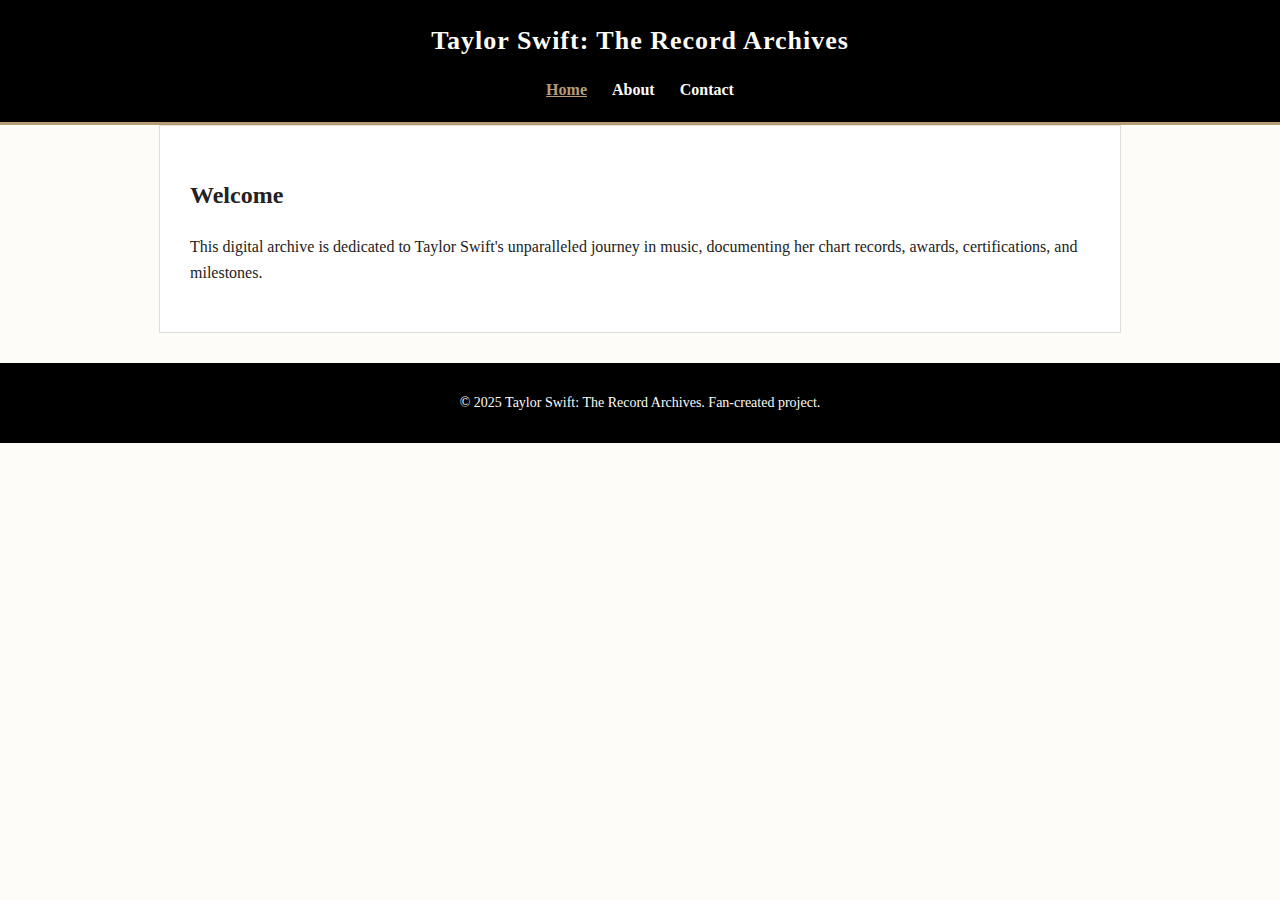
<file: index.html>
<!DOCTYPE html>
<html lang="en">
<head>
  <meta charset="UTF-8">
  <meta name="viewport" content="width=device-width, initial-scale=1.0">
  <title>Taylor Swift: The Record Archives</title>
  <link rel="stylesheet" href="style.css">
</head>
<body>
  <header>
    <h1>Taylor Swift: The Record Archives</h1>
    <nav>
      <ul>
        <li><a href="index.html" class="active">Home</a></li>
        <li><a href="about.html">About</a></li>
        <li><a href="contact.html">Contact</a></li>
      </ul>
    </nav>
  </header>

  <main>
    <section>
      <h2>Welcome</h2>
      <p>This digital archive is dedicated to Taylor Swift's unparalleled journey in music, documenting her chart records, awards, certifications, and milestones.</p>
    </section>
  </main>

  <footer>
    <p>© 2025 Taylor Swift: The Record Archives. Fan-created project.</p>
  </footer>
</body>
</html>
</file>
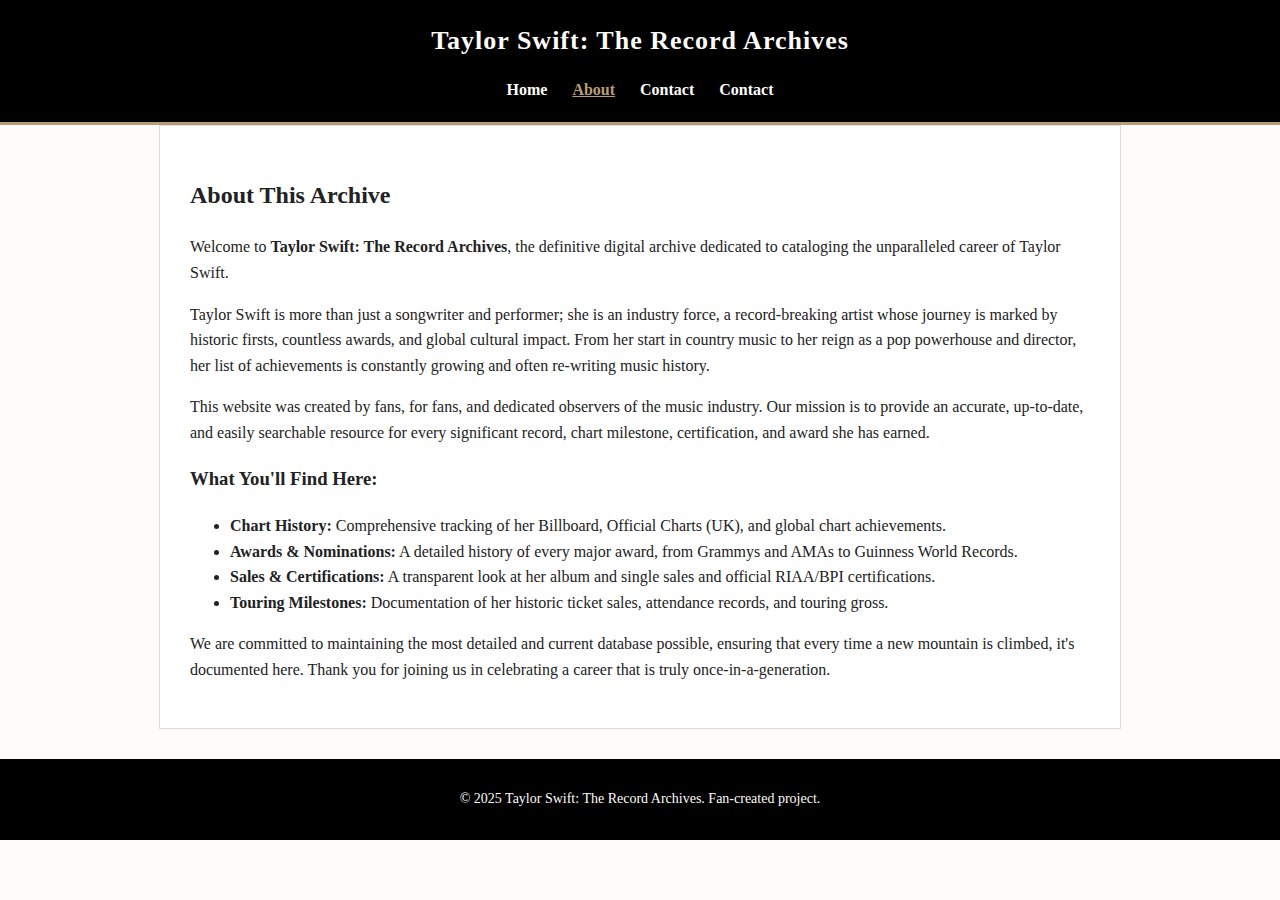
<file: about.html>
<!DOCTYPE html>
<html lang="en">
<head>
  <meta charset="UTF-8">
  <meta name="viewport" content="width=device-width, initial-scale=1.0">
  <title>About - Taylor Swift: The Record Archives</title>
  <link rel="stylesheet" href="style.css">
</head>
<body>
  <header>
    <h1>Taylor Swift: The Record Archives</h1>
    <nav>
      <ul>
        <li><a href="index.html">Home</a></li>
        <li><a href="about.html" class="active">About</a></li>
        <li><a href="contact.html">Contact</a></li>
        <li><a href="photos">Contact</a></li>
      </ul>
    </nav>
  </header>

  <main>
    <section>
      <h2>About This Archive</h2>
      <p>Welcome to <strong>Taylor Swift: The Record Archives</strong>, the definitive digital archive dedicated to cataloging the unparalleled career of Taylor Swift.</p>

<p>Taylor Swift is more than just a songwriter and performer; she is an industry force, a record-breaking artist whose journey is marked by historic firsts, countless awards, and global cultural impact. From her start in country music to her reign as a pop powerhouse and director, her list of achievements is constantly growing and often re-writing music history.</p>

<p>This website was created by fans, for fans, and dedicated observers of the music industry. Our mission is to provide an accurate, up-to-date, and easily searchable resource for every significant record, chart milestone, certification, and award she has earned.</p>

<h3>What You'll Find Here:</h3>
<ul>
  <li><strong>Chart History:</strong> Comprehensive tracking of her Billboard, Official Charts (UK), and global chart achievements.</li>
  <li><strong>Awards & Nominations:</strong> A detailed history of every major award, from Grammys and AMAs to Guinness World Records.</li>
  <li><strong>Sales & Certifications:</strong> A transparent look at her album and single sales and official RIAA/BPI certifications.</li>
  <li><strong>Touring Milestones:</strong> Documentation of her historic ticket sales, attendance records, and touring gross.</li>
</ul>

<p>We are committed to maintaining the most detailed and current database possible, ensuring that every time a new mountain is climbed, it's documented here. Thank you for joining us in celebrating a career that is truly once-in-a-generation.</p>

    </section>
  </main>

  <footer>
    <p>© 2025 Taylor Swift: The Record Archives. Fan-created project.</p>
  </footer>
</body>
</html>
</file>
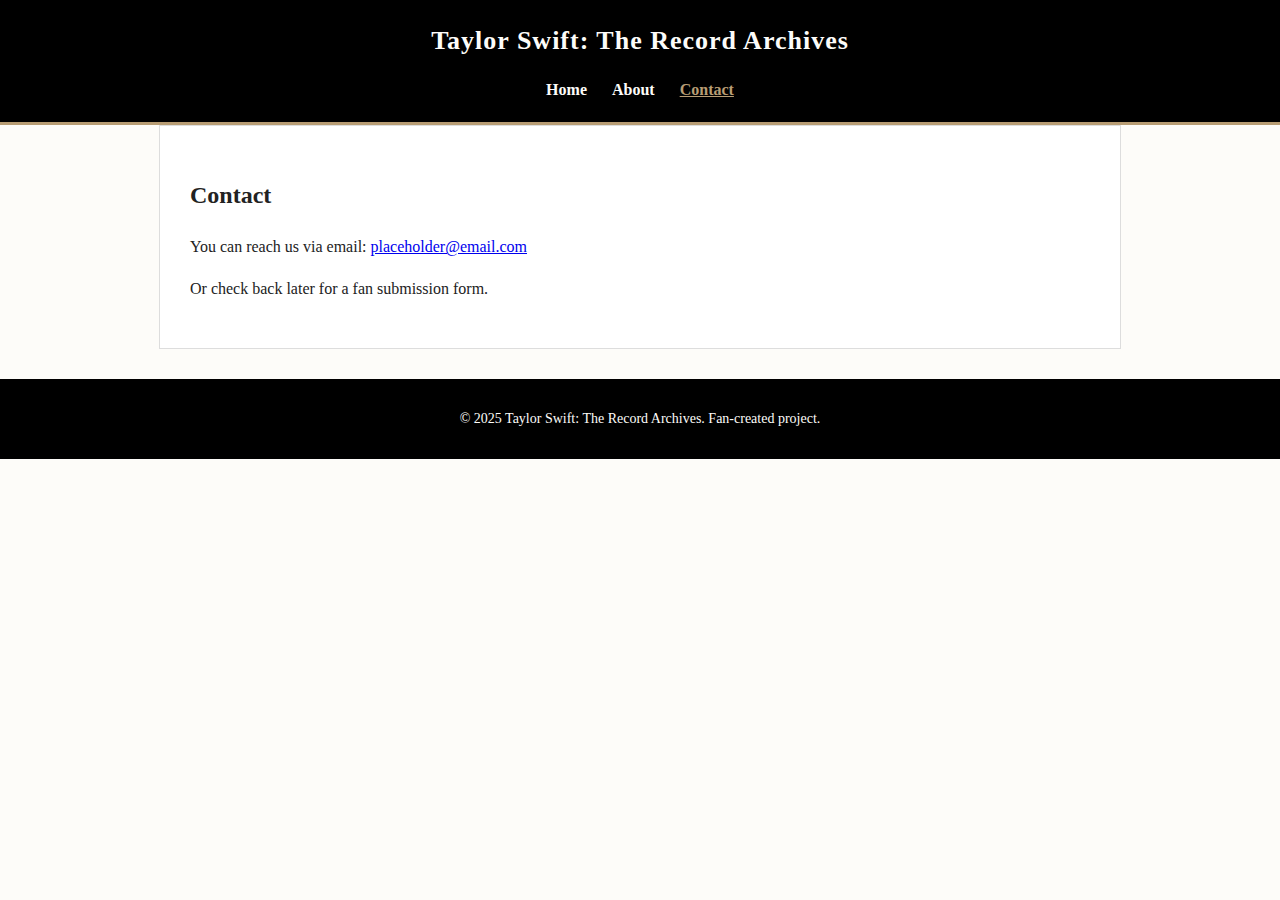
<file: contact.html>
<!DOCTYPE html>
<html lang="en">
<head>
  <meta charset="UTF-8">
  <meta name="viewport" content="width=device-width, initial-scale=1.0">
  <title>Contact - Taylor Swift: The Record Archives</title>
  <link rel="stylesheet" href="style.css">
</head>
<body>
  <header>
    <h1>Taylor Swift: The Record Archives</h1>
    <nav>
      <ul>
        <li><a href="index.html">Home</a></li>
        <li><a href="about.html">About</a></li>
        <li><a href="contact.html" class="active">Contact</a></li>
      </ul>
    </nav>
  </header>

  <main>
    <section>
      <h2>Contact</h2>
      <p>You can reach us via email: <a href="mailto:placeholder@email.com">placeholder@email.com</a></p>
      <p>Or check back later for a fan submission form.</p>
    </section>
  </main>

  <footer>
    <p>© 2025 Taylor Swift: The Record Archives. Fan-created project.</p>
  </footer>
</body>
</html>
</file>
<file: style.css>
/* Tortured Poets Department Inspired Theme */
/* Color palette: black, white, soft sepia/beige */

body {
  margin: 0;
  font-family: 'Georgia', serif;
  line-height: 1.6;
  background: #fdfcf9;
  color: #222;
}

/* Header */
header {
  background: #000;
  color: #fdfcf9;
  padding: 20px;
  text-align: center;
  border-bottom: 3px solid #b89d74;
}

header h1 {
  margin: 0;
  font-size: 26px;
  font-family: 'Times New Roman', serif;
  letter-spacing: 1px;
}

/* Navigation */
nav ul {
  list-style: none;
  padding: 0;
  margin: 15px 0 0;
  display: flex;
  justify-content: center;
  gap: 25px;
}

nav ul li a {
  color: #fdfcf9;
  text-decoration: none;
  font-weight: bold;
}

nav ul li a.active,
nav ul li a:hover {
  text-decoration: underline;
  color: #b89d74;
}

/* Main section */
main {
  padding: 30px;
  max-width: 900px;
  margin: auto;
  background: #fff;
  border: 1px solid #ddd;
}

/* Footer */
footer {
  background: #000;
  color: #fdfcf9;
  text-align: center;
  padding: 15px;
  margin-top: 30px;
  font-size: 14px;
}
</file>
